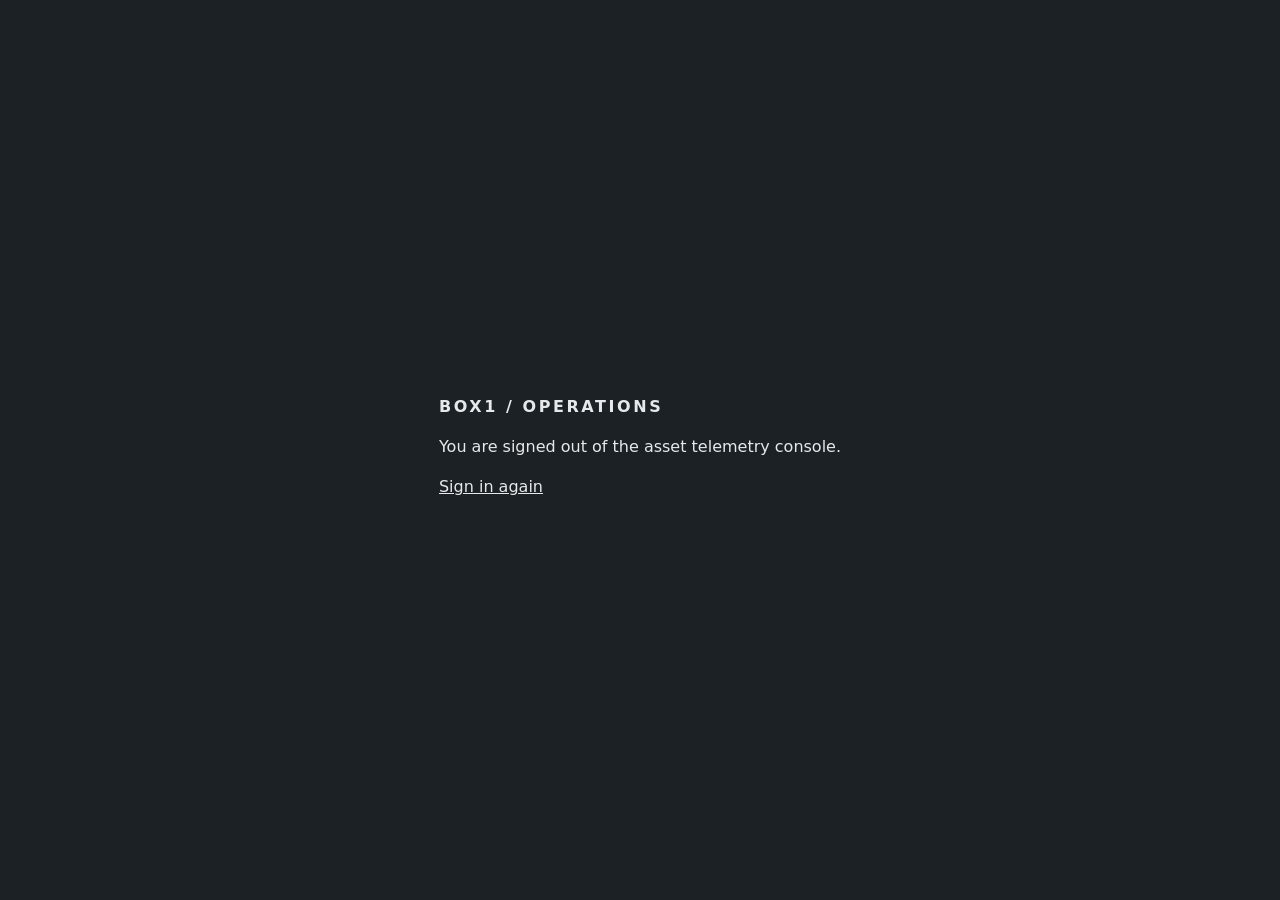
<file: src/main/resources/META-INF/resources/signed-out.html>
<!DOCTYPE html>
<html lang="en">
<head><meta charset="utf-8"><meta name="viewport" content="width=device-width, initial-scale=1"><title>Signed out · box1 Operations</title>
<style>body{margin:0;min-height:100vh;display:grid;place-items:center;background:#1c2125;color:#e6e9eb;font:16px/1.5 Inter,system-ui,sans-serif}a{color:#e6e9eb}h1{font-size:1rem;letter-spacing:.16em;text-transform:uppercase}</style></head>
<body><main><h1>box1 / Operations</h1><p>You are signed out of the asset telemetry console.</p><p><a href="/console/">Sign in again</a></p></main></body>
</html>
</file>
